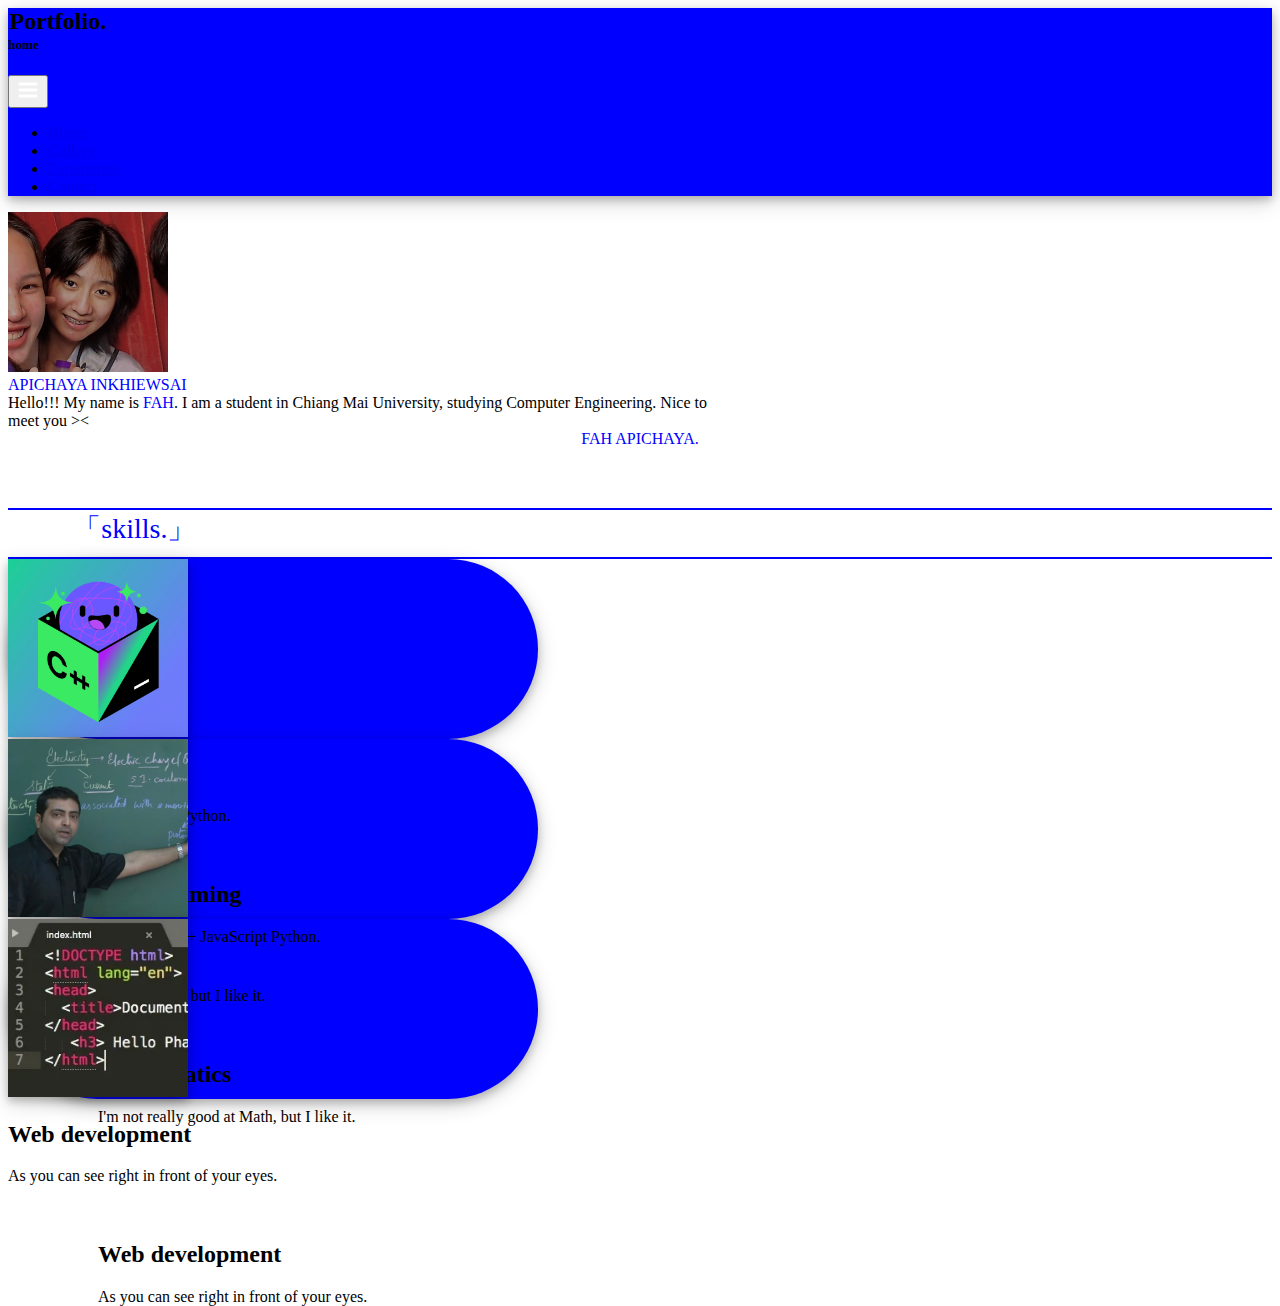
<file: index.html>
<!DOCTYPE html>
<html lang="en">
  <head>
    <meta charset="UTF-8" />
    <meta name="viewport" content="width=device-width, initial-scale=1.0" />
    <link
      href="https://cdn.jsdelivr.net/npm/bootstrap@5.0.2/dist/css/bootstrap.min.css"
      rel="stylesheet"
      integrity="sha384-EVSTQN3/azprG1Anm3QDgpJLIm9Nao0Yz1ztcQTwFspd3yD65VohhpuuCOmLASjC"
      crossorigin="anonymous"
    />
    <script
      src="https://cdn.jsdelivr.net/npm/bootstrap@5.3.0/dist/js/bootstrap.bundle.min.js"
      integrity="sha384-geWF76RCwLtnZ8qwWowPQNguL3RmwHVBC9FhGdlKrxdiJJigb/j/68SIy3Te4Bkz"
      crossorigin="anonymous"
    ></script>
    <link href="style.css" rel="stylesheet" />
    <title>My Portfolio</title>
  </head>
  <body>
    <!-- HEAD STRIP NAVIGATIONBAR -->
    <!-- ********************************* -->
    <div
      class="d-flex gap-0 align-items-center p-1 px-4 text-white shadow"
      style="background-color: #0000ff"
    >
      <h2 style="margin: 1.5px">Portfolio.</h2>
      <!-- <a href="index.html" class="text-white d-none d-sm-block ms-auto">Home</a>
      <a href="gallery.html" class="text-white d-none d-sm-block">Gallery</a>
      <a href="exp.html" class="text-white d-none d-sm-block">Experience</a>
      <a href="contact.html" class="text-white d-none d-sm-block">Contact</a> -->
      <h5 class="ms-auto" style="margin-top: auto">home</h5>
      <!-- ----Drop down---- -->
      <div class="dropdown">
        <button
          class="btn"
          type="button"
          id="dropdownMenuButton1"
          data-bs-toggle="dropdown"
          aria-expanded="false"
        >
          <svg
            xmlns="http://www.w3.org/2000/svg"
            class="icon icon-tabler icon-tabler-menu-2"
            width="24"
            height="24"
            viewBox="0 0 24 24"
            stroke-width="3"
            stroke="white"
            fill="none"
            stroke-linecap="round"
            stroke-linejoin="round"
          >
            <path stroke="none" d="M0 0h24v24H0z" fill="none"></path>
            <path d="M4 6l16 0"></path>
            <path d="M4 12l16 0"></path>
            <path d="M4 18l16 0"></path>
          </svg>
        </button>
        <ul
          class="dropdown-menu"
          aria-labelledby="dropdownMenuLink"
          style="background-color: #0000ff"
        >
          <li>
            <a class="dropdown-item text-white fw-bold" href="index.html"
              >Home</a
            >
          </li>
          <li>
            <a class="dropdown-item text-white fw-bold" href="gallery.html"
              >Gallery</a
            >
          </li>
          <li>
            <a class="dropdown-item text-white fw-bold" href="exp.html"
              >Experience</a
            >
          </li>
          <li>
            <a class="dropdown-item text-white fw-bold" href="contact.html"
              >Contact</a
            >
          </li>
        </ul>
      </div>
      <!-- ---------- -->
    </div>
    <!-- ********************************* -->

    <!-- Profile picture and introducing -->
    <div
      class="d-flex justify-content-center align-items-center mx-auto my-4"
      style="max-width: 700px"
    >
      <div>
        <img
          src="images/profilepic.jpg"
          class="rounded-circle"
          width="160"
          style="object-fit: cover"
        />
      </div>
      <div class="d-none d-sm-block">
        <div class="display-5 mb-3 mx-3 my-3 fw-bold" style="color: #0000ff">
          APICHAYA INKHIEWSAI
        </div>
        <div class="mx-3 my-3">
          <span>Hello!!! My name is </span
          ><span class="fw-bold" style="color: #0000ff">FAH</span
          ><span
            >. I am a student in Chiang Mai University, studying Computer
            Engineering. Nice to meet you ><
          </span>
        </div>
      </div>
    </div>
    <div
      class="d-sm-none justify-content-center display-5 my-3 fw-bold"
      style="color: #0000ff; text-align: center"
    >
      FAH APICHAYA.
    </div>
    <!-- ********************************* -->

    <!-- Skill -->
    <div class="d-flex skillbox">
      <div style="background: #0000ff; width: 20%"></div>

      <div
        class="fw-bold justify-content-center align-content-center"
        style="
          width: 20%;
          text-align: center;
          font-size: 28px;
          padding-right: 10px;
        "
      >
        「skills.」
      </div>
      <div style="background: #0000ff; width: 62%"></div>
    </div>
    <!-- ------------- -->
    <!-- card 1 -->
    <div class="card mb-3 mt-5 mx-auto boxcorner" style="max-width: 550px">
      <div class="row g-0">
        <div class="col-md-4">
          <img
            src="images/c++.jpg"
            class="img-fluid rounded-circle shadow d-none d-md-block"
            style="width: 180px; height: 178px"
            alt="..."
          />
        </div>
        <div class="col-md-8 d-none d-md-block">
          <div class="card-body">
            <h2 class="card-title mt-3 text-white">Programming</h2>
            <p class="card-text text-white">
              I can code C++ JavaScript Python.
            </p>
          </div>
        </div>
        <div
          class="col-md-8 d-md-none"
          style="padding-left: 90px; padding-top: 20px"
        >
          <div class="card-body">
            <h2 class="card-title mt-3 text-white">Programming</h2>
            <p class="card-text text-white">
              I can code C++ JavaScript Python.
            </p>
          </div>
        </div>
      </div>
    </div>
    <!-- card 2 -->
    <div class="card mb-3 mt-3 mx-auto boxcorner" style="max-width: 550px">
      <div class="row g-0">
        <div class="col-md-4">
          <img
            src="images/indian.jpg"
            class="img-fluid rounded-circle shadow d-none d-md-block"
            style="width: 180px; height: 178px"
            alt="..."
          />
        </div>
        <div class="col-md-8 d-none d-md-block">
          <div class="card-body">
            <h2 class="card-title mt-3 text-white">Mathematics</h2>
            <p class="card-text text-white">
              I'm not really good at Math, but I like it.
            </p>
          </div>
        </div>
        <div
          class="col-md-8 d-md-none"
          style="padding-left: 90px; padding-top: 20px"
        >
          <div class="card-body">
            <h2 class="card-title mt-3 text-white">Mathematics</h2>
            <p class="card-text text-white">
              I'm not really good at Math, but I like it.
            </p>
          </div>
        </div>
      </div>
    </div>
    <!-- card 3 -->
    <div class="card mb-3 mt-3 mx-auto boxcorner" style="max-width: 550px">
      <div class="row g-0">
        <div class="col-md-4">
          <img
            src="images/doctype.jpg"
            class="img-fluid rounded-circle shadow d-none d-md-block"
            style="width: 180px; height: 178px"
            alt="..."
          />
        </div>
        <div class="col-md-8 d-none d-md-block">
          <div class="card-body">
            <h2 class="card-title mt-3 text-white">Web development</h2>
            <p class="card-text text-white">
              As you can see right in front of your eyes.
            </p>
          </div>
        </div>
        <div
          class="col-md-8 d-md-none"
          style="padding-left: 90px; padding-top: 20px"
        >
          <div class="card-body">
            <h2 class="card-title mt-3 text-white">Web development</h2>
            <p class="card-text text-white">
              As you can see right in front of your eyes.
            </p>
          </div>
        </div>
      </div>
    </div>
    <!-- ********************************* -->
  </body>
</html>
</file>
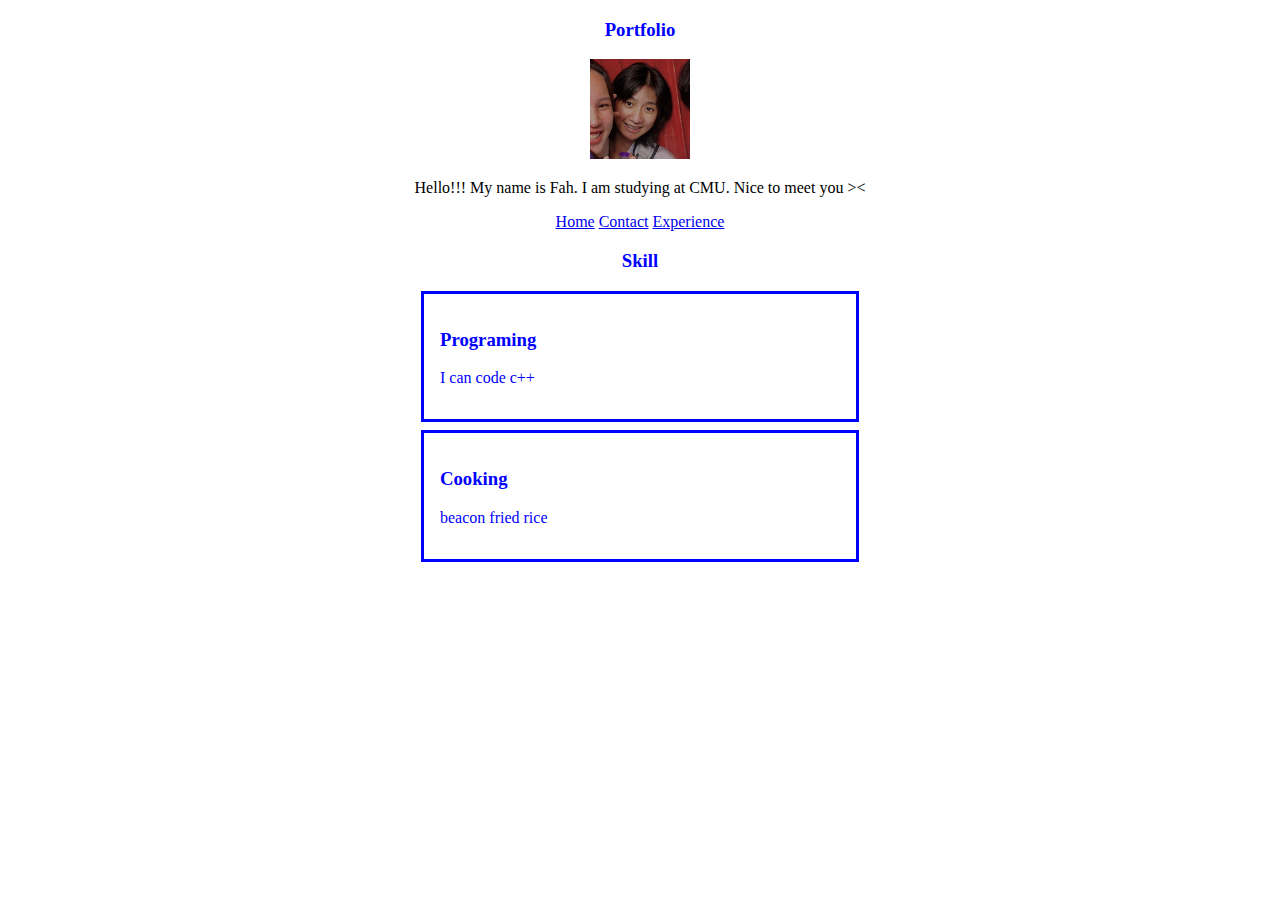
<file: work/index.html>
<!DOCTYPE html>
<html lang="en">
  <head>
    <meta charset="UTF-8" />
    <meta name="viewport" content="width=device-width, initial-scale=1.0" />
    <link rel="stylesheet" href="style.css" />
    <title>My Portfolio</title>
  </head>
  <body>
    <h3>Portfolio</h3>
    <center>
      <img src="/images/profilepic.jpg" alt="Profile Picture" width="100" />
    </center>
    <p style="text-align: center">
      Hello!!! My name is Fah. I am studying at CMU. Nice to meet you ><
    </p>
    <p style="text-align: center">
      <a href="/work/index.html"> Home</a>
      <a href="/work/contact.html"> Contact</a>
      <a href="/work/exp.html"> Experience </a>
    </p>

    <h3>Skill</h3>
    <div class="skill-container">
      <h3 class="skill-header">Programing</h3>
      <p>I can code c++</p>
    </div>

    <div class="skill-container">
      <h3 class="skill-header">Cooking</h3>
      <p>beacon fried rice</p>
    </div>
  </body>
</html>
</file>
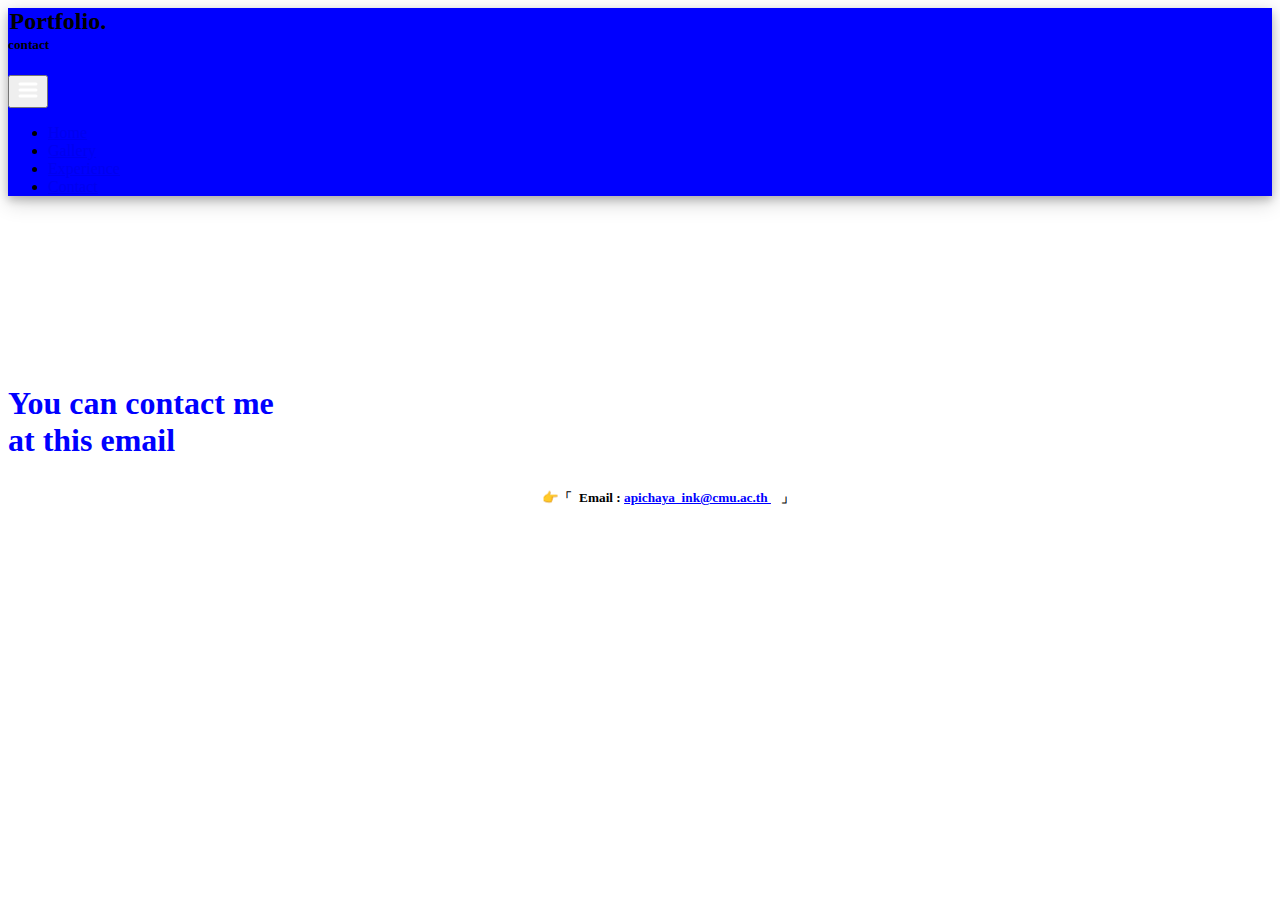
<file: contact.html>
<!DOCTYPE html>
<html lang="en">
  <head>
    <meta charset="UTF-8" />
    <meta name="viewport" content="width=device-width, initial-scale=1.0" />
    <link
      href="https://cdn.jsdelivr.net/npm/bootstrap@5.0.2/dist/css/bootstrap.min.css"
      rel="stylesheet"
      integrity="sha384-EVSTQN3/azprG1Anm3QDgpJLIm9Nao0Yz1ztcQTwFspd3yD65VohhpuuCOmLASjC"
      crossorigin="anonymous"
    />
    <script
      src="https://cdn.jsdelivr.net/npm/bootstrap@5.3.0/dist/js/bootstrap.bundle.min.js"
      integrity="sha384-geWF76RCwLtnZ8qwWowPQNguL3RmwHVBC9FhGdlKrxdiJJigb/j/68SIy3Te4Bkz"
      crossorigin="anonymous"
    ></script>
    <link href="style.css" rel="stylesheet" />
    <title>My Portfolio</title>
  </head>
  <body>
    <!-- HEAD STRIP NAVIGATIONBAR -->
    <!-- ********************************* -->
    <div
      class="d-flex gap-0 align-items-center p-1 px-4 text-white shadow"
      style="background-color: #0000ff"
    >
      <h2 style="margin: 1.5px">Portfolio.</h2>
      <h5 class="ms-auto" style="margin-top: auto">contact</h5>
      <!-- ----Drop down---- -->
      <div class="dropdown">
        <button
          class="btn"
          type="button"
          id="dropdownMenuButton1"
          data-bs-toggle="dropdown"
          aria-expanded="false"
        >
          <svg
            xmlns="http://www.w3.org/2000/svg"
            class="icon icon-tabler icon-tabler-menu-2"
            width="24"
            height="24"
            viewBox="0 0 24 24"
            stroke-width="3"
            stroke="white"
            fill="none"
            stroke-linecap="round"
            stroke-linejoin="round"
          >
            <path stroke="none" d="M0 0h24v24H0z" fill="none"></path>
            <path d="M4 6l16 0"></path>
            <path d="M4 12l16 0"></path>
            <path d="M4 18l16 0"></path>
          </svg>
        </button>
        <ul
          class="dropdown-menu"
          aria-labelledby="dropdownMenuLink"
          style="background-color: #0000ff"
        >
          <li>
            <a class="dropdown-item text-white fw-bold" href="index.html"
              >Home</a
            >
          </li>
          <li>
            <a class="dropdown-item text-white fw-bold" href="gallery.html"
              >Gallery</a
            >
          </li>
          <li>
            <a class="dropdown-item text-white fw-bold" href="exp.html"
              >Experience</a
            >
          </li>
          <li>
            <a class="dropdown-item text-white fw-bold" href="contact.html"
              >Contact</a
            >
          </li>
        </ul>
      </div>
      <!-- ---------- -->
    </div>
    <!-- ********************************* -->
    <div class="d-flex justify-content-center" >
      <h1 class="fw-bolder" style="color: #0000ff ;margin-top: 15%;">You can contact me <br />at this email
      </h1>
      
    </div>
    <h5 style="text-align: center ;margin-top: 30px;">
      &ensp;&ensp;&ensp;&ensp;&ensp;&ensp;&ensp;&ensp; 👉「&ensp;Email : <a href="mailto:apichaya_ink@cmu.ac.th" style="color: #0000ff;">apichaya_ink@cmu.ac.th   </a><span> &ensp; 」</span>
    </p>
  </body>
</html>
</file>
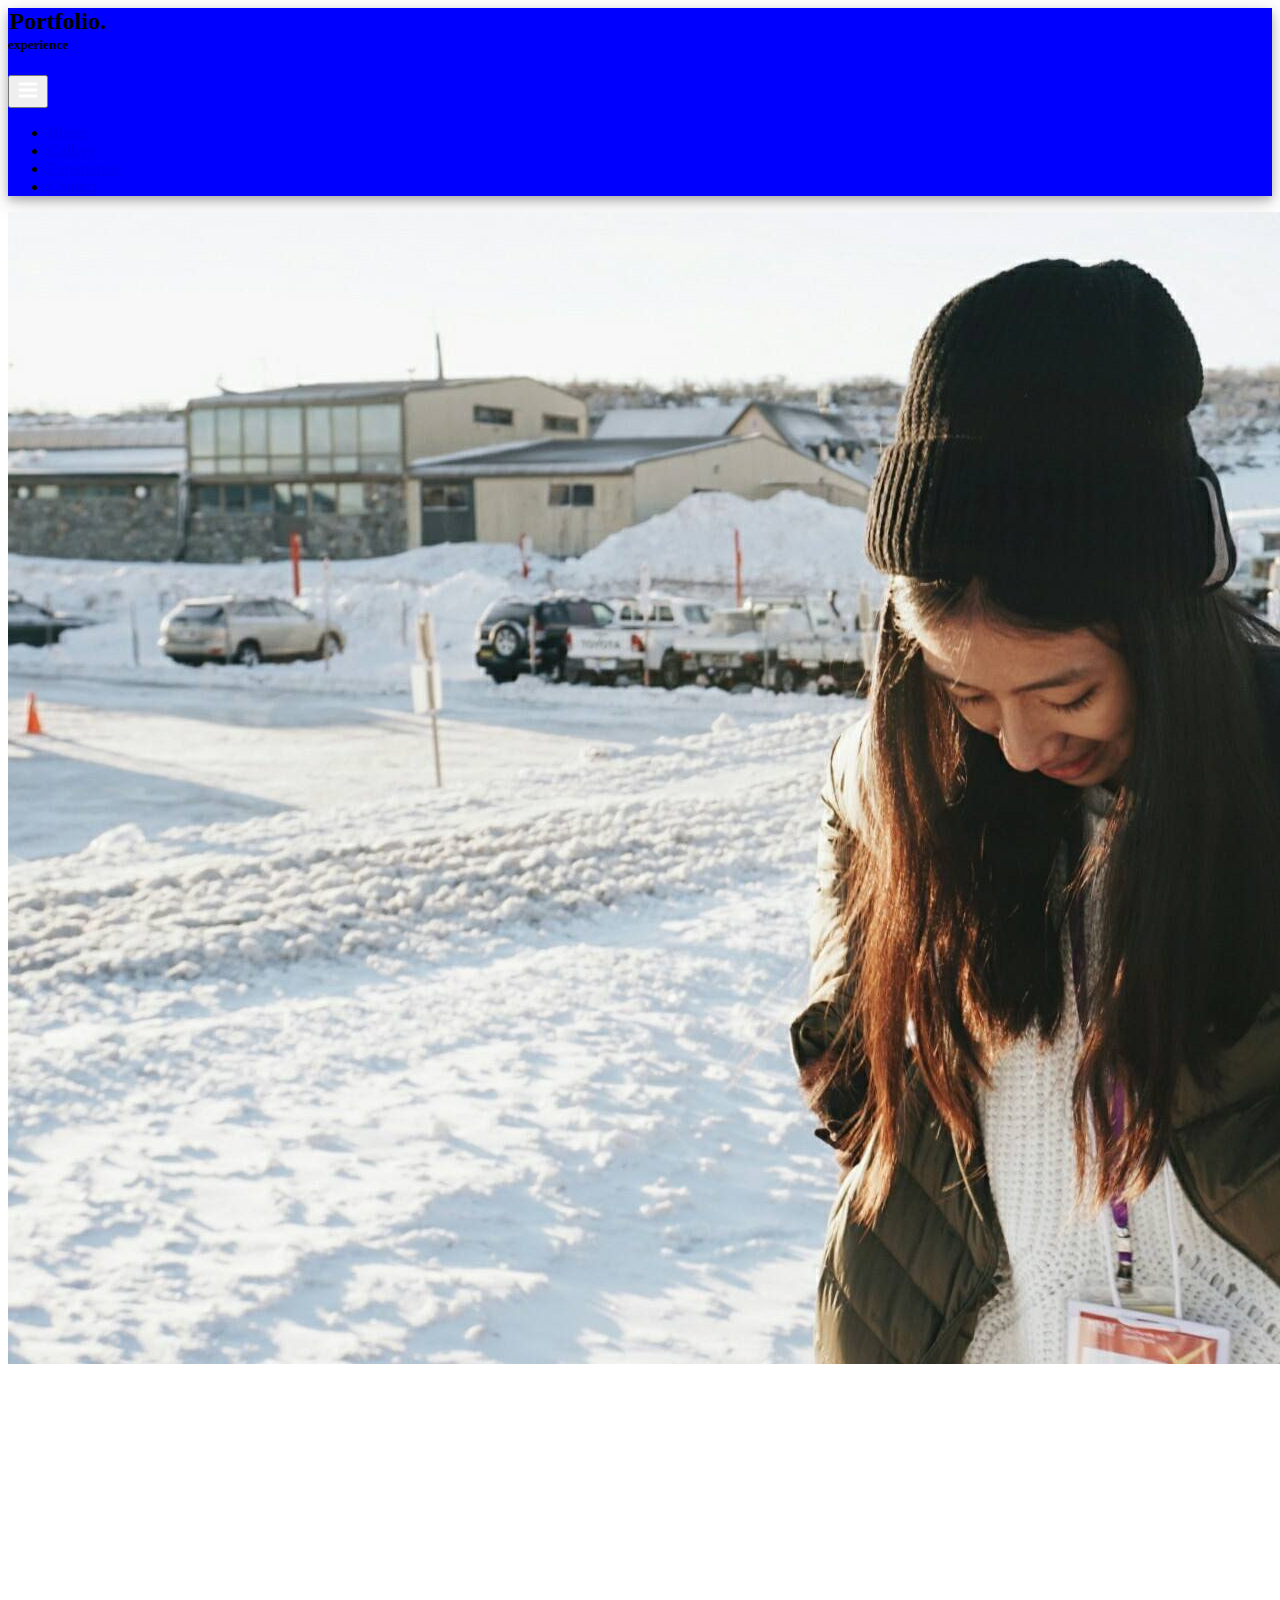
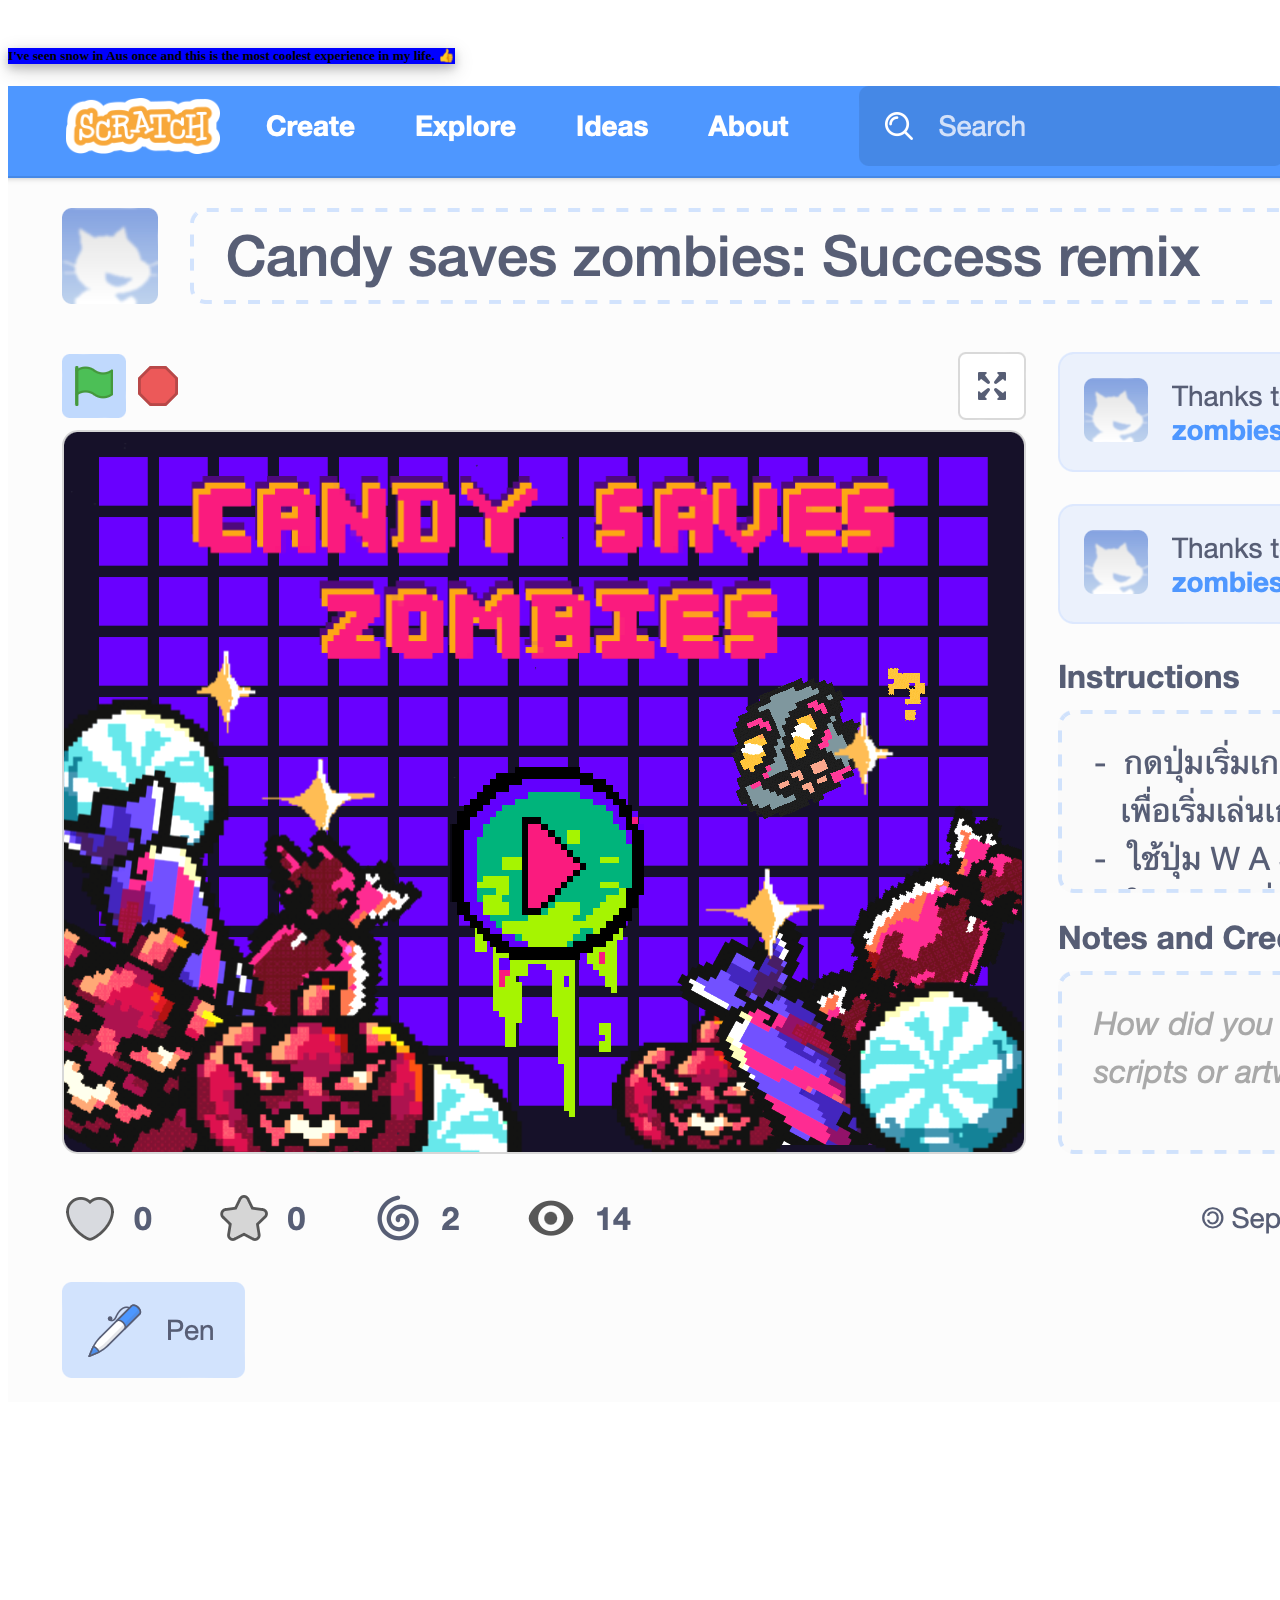
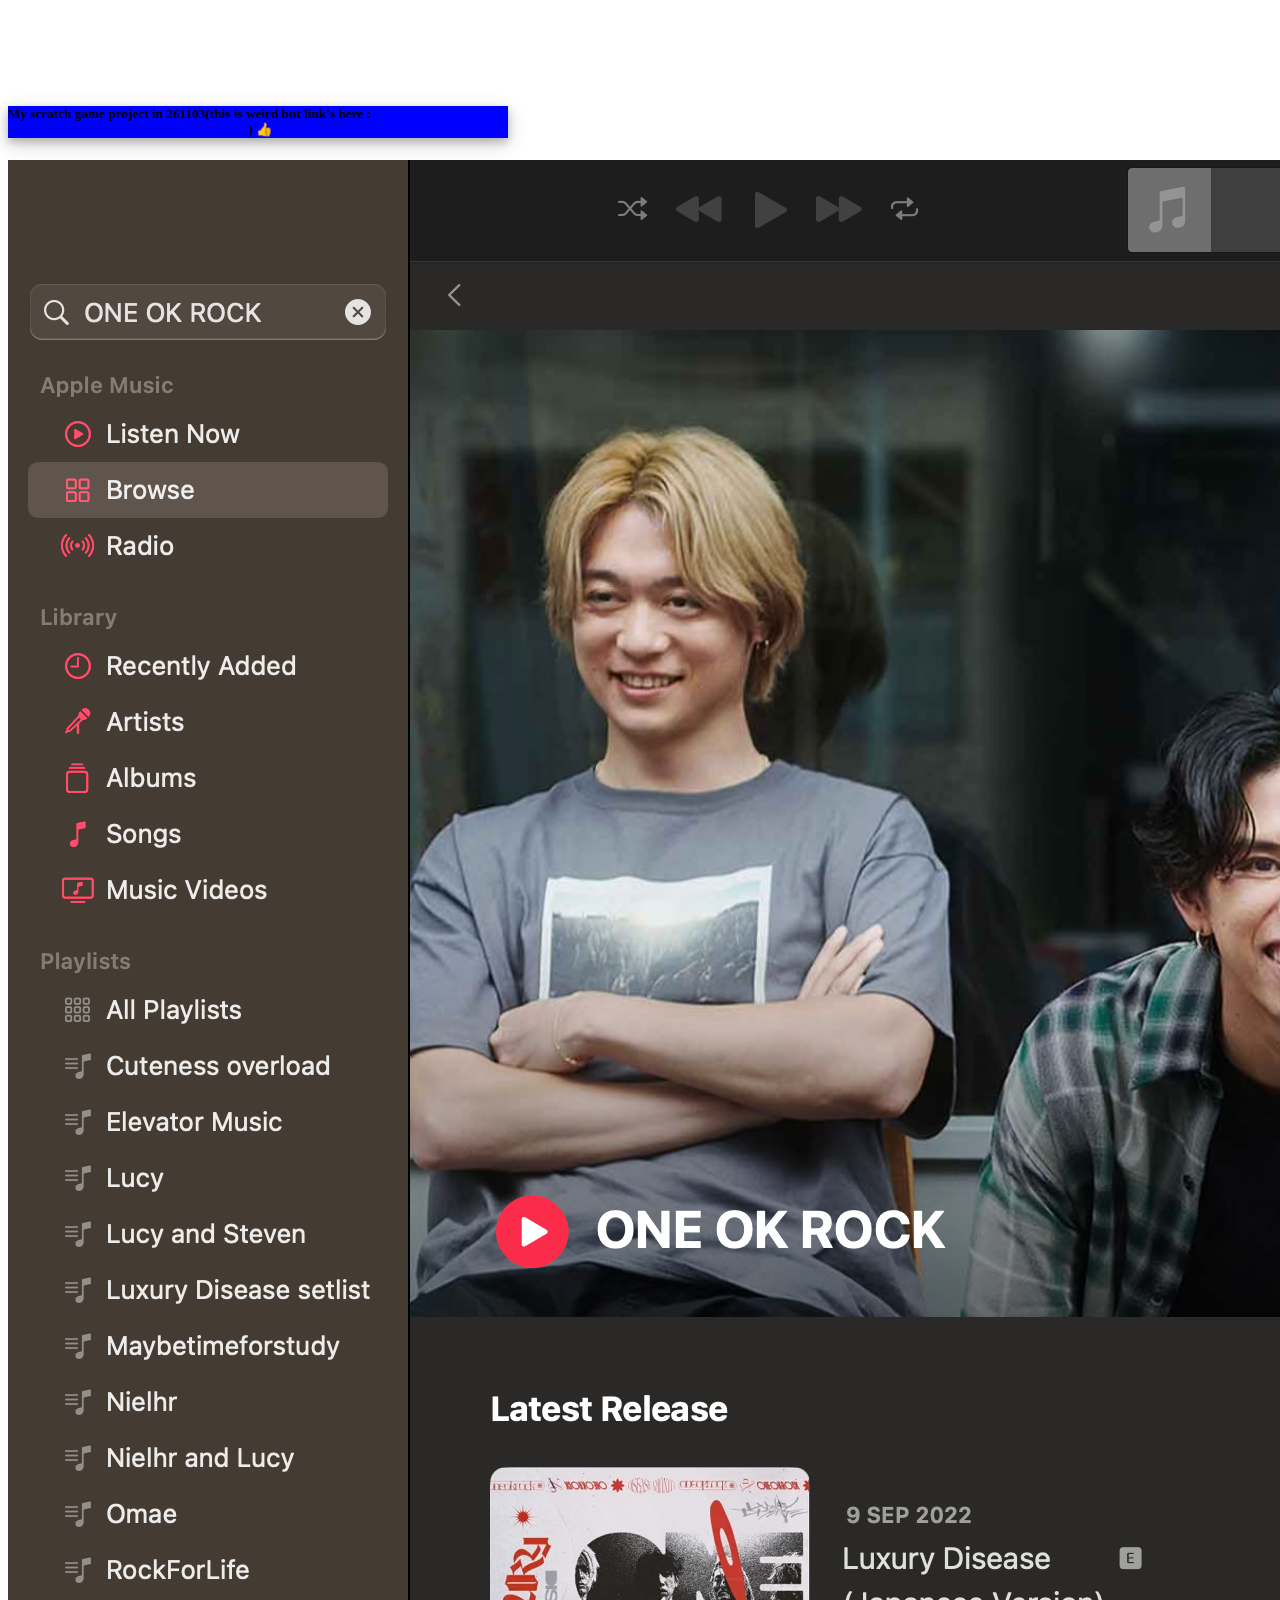
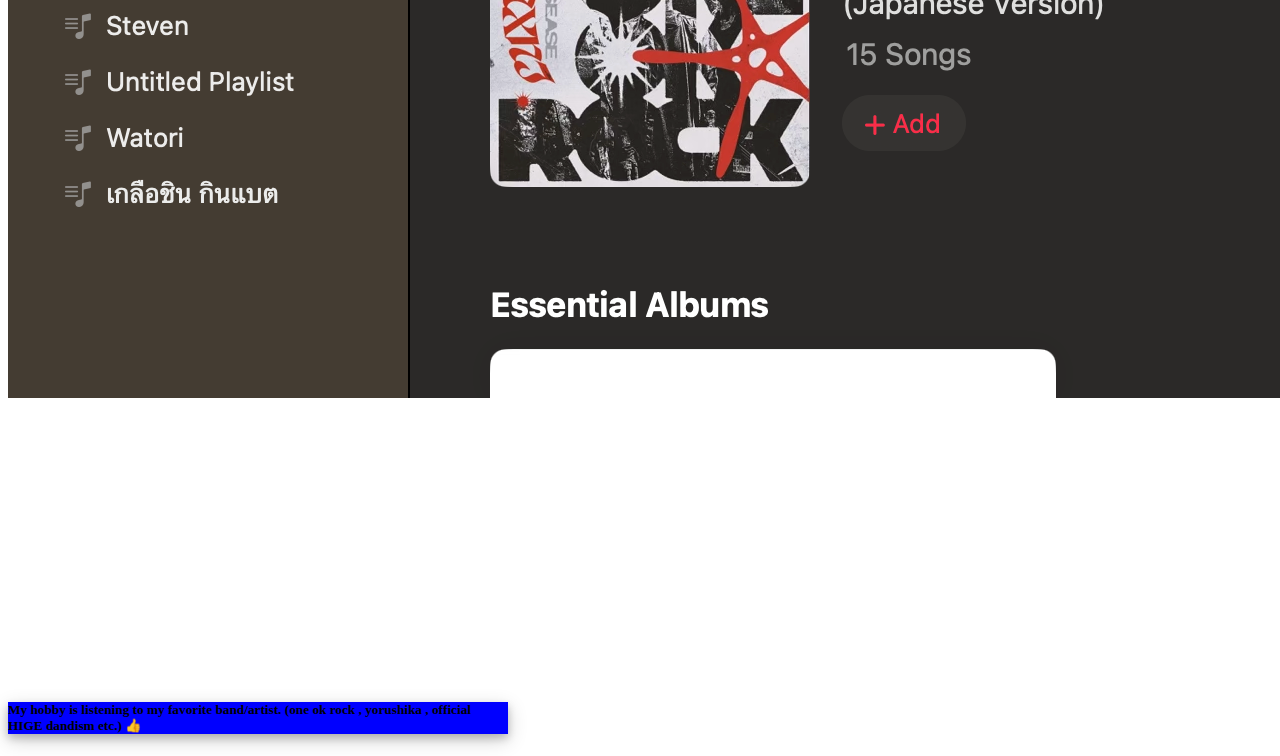
<file: exp.html>
<!DOCTYPE html>
<html lang="en">
  <head>
    <meta charset="UTF-8" />
    <meta name="viewport" content="width=device-width, initial-scale=1.0" />
    <link
      href="https://cdn.jsdelivr.net/npm/bootstrap@5.0.2/dist/css/bootstrap.min.css"
      rel="stylesheet"
      integrity="sha384-EVSTQN3/azprG1Anm3QDgpJLIm9Nao0Yz1ztcQTwFspd3yD65VohhpuuCOmLASjC"
      crossorigin="anonymous"
    />
    <script
      src="https://cdn.jsdelivr.net/npm/bootstrap@5.3.0/dist/js/bootstrap.bundle.min.js"
      integrity="sha384-geWF76RCwLtnZ8qwWowPQNguL3RmwHVBC9FhGdlKrxdiJJigb/j/68SIy3Te4Bkz"
      crossorigin="anonymous"
    ></script>
    <link href="style.css" rel="stylesheet" />
    <title>My Portfolio</title>
  </head>
  <body>
    <!-- HEAD STRIP NAVIGATIONBAR -->
    <!-- ********************************* -->
    <div
      class="d-flex gap-0 align-items-center p-1 px-4 text-white shadow"
      style="background-color: #0000ff"
    >
      <h2 style="margin: 1.5px">Portfolio.</h2>
      <h5 class="ms-auto" style="margin-top: auto">experience</h5>
      <!-- ----Drop down---- -->
      <div class="dropdown">
        <button
          class="btn"
          type="button"
          id="dropdownMenuButton1"
          data-bs-toggle="dropdown"
          aria-expanded="false"
        >
          <svg
            xmlns="http://www.w3.org/2000/svg"
            class="icon icon-tabler icon-tabler-menu-2"
            width="24"
            height="24"
            viewBox="0 0 24 24"
            stroke-width="3"
            stroke="white"
            fill="none"
            stroke-linecap="round"
            stroke-linejoin="round"
          >
            <path stroke="none" d="M0 0h24v24H0z" fill="none"></path>
            <path d="M4 6l16 0"></path>
            <path d="M4 12l16 0"></path>
            <path d="M4 18l16 0"></path>
          </svg>
        </button>
        <ul
          class="dropdown-menu"
          aria-labelledby="dropdownMenuLink"
          style="background-color: #0000ff"
        >
          <li>
            <a class="dropdown-item text-white fw-bold" href="index.html"
              >Home</a
            >
          </li>
          <li>
            <a class="dropdown-item text-white fw-bold" href="gallery.html"
              >Gallery</a
            >
          </li>
          <li>
            <a class="dropdown-item text-white fw-bold" href="exp.html"
              >Experience</a
            >
          </li>
          <li>
            <a class="dropdown-item text-white fw-bold" href="contact.html"
              >Contact</a
            >
          </li>
        </ul>
      </div>
      <!-- ---------- -->
    </div>
    <!-- ********************************* -->

    <div class="card">
      <img class="card-img" src="images/snowaus.jpeg" alt="Card image" />
      <div
        class="card-img-overlay shadowie"
        style="
          height: fit-content;
          width: fit-content;
          background-color: #0000ff;
          margin-top: 280px;
        "
      >
        <h5
          class="card-title text-white"
          style="color: #000000; max-width: 500px"
        >
          I've seen snow in Aus once and this is the most coolest experience in
          my life. 👍
        </h5>
      </div>
    </div>
    <div class="card">
      <img class="card-img" src="images/scratch.png" alt="Card image" />
      <div
        class="card-img-overlay shadowie"
        style="
          height: fit-content;
          width: fit-content;
          background-color: #0000ff;
          margin-top: 300px;
        "
      >
        <h5
          class="card-title text-white"
          style="color: #000000; max-width: 500px"
        >
          My scratch game project in 261103(this is weird but link's here :
          <a href="https://scratch.mit.edu/projects/734580709">
            https://scratch.mit.edu/projects/734580709</a
          >) 👍
        </h5>
      </div>
    </div>
    <div class="card">
      <img class="card-img" src="images/hobby.png" alt="Card image" />
      <div
        class="card-img-overlay shadowie"
        style="
          height: fit-content;
          width: fit-content;
          background-color: #0000ff;
          margin-top: 300px;
        "
      >
        <h5
          class="card-title text-white"
          style="color: #000000; max-width: 500px"
        >
          My hobby is listening to my favorite band/artist. (one ok rock ,
          yorushika , official HIGE dandism etc.) 👍
        </h5>
      </div>
    </div>
  </body>
</html>
</file>
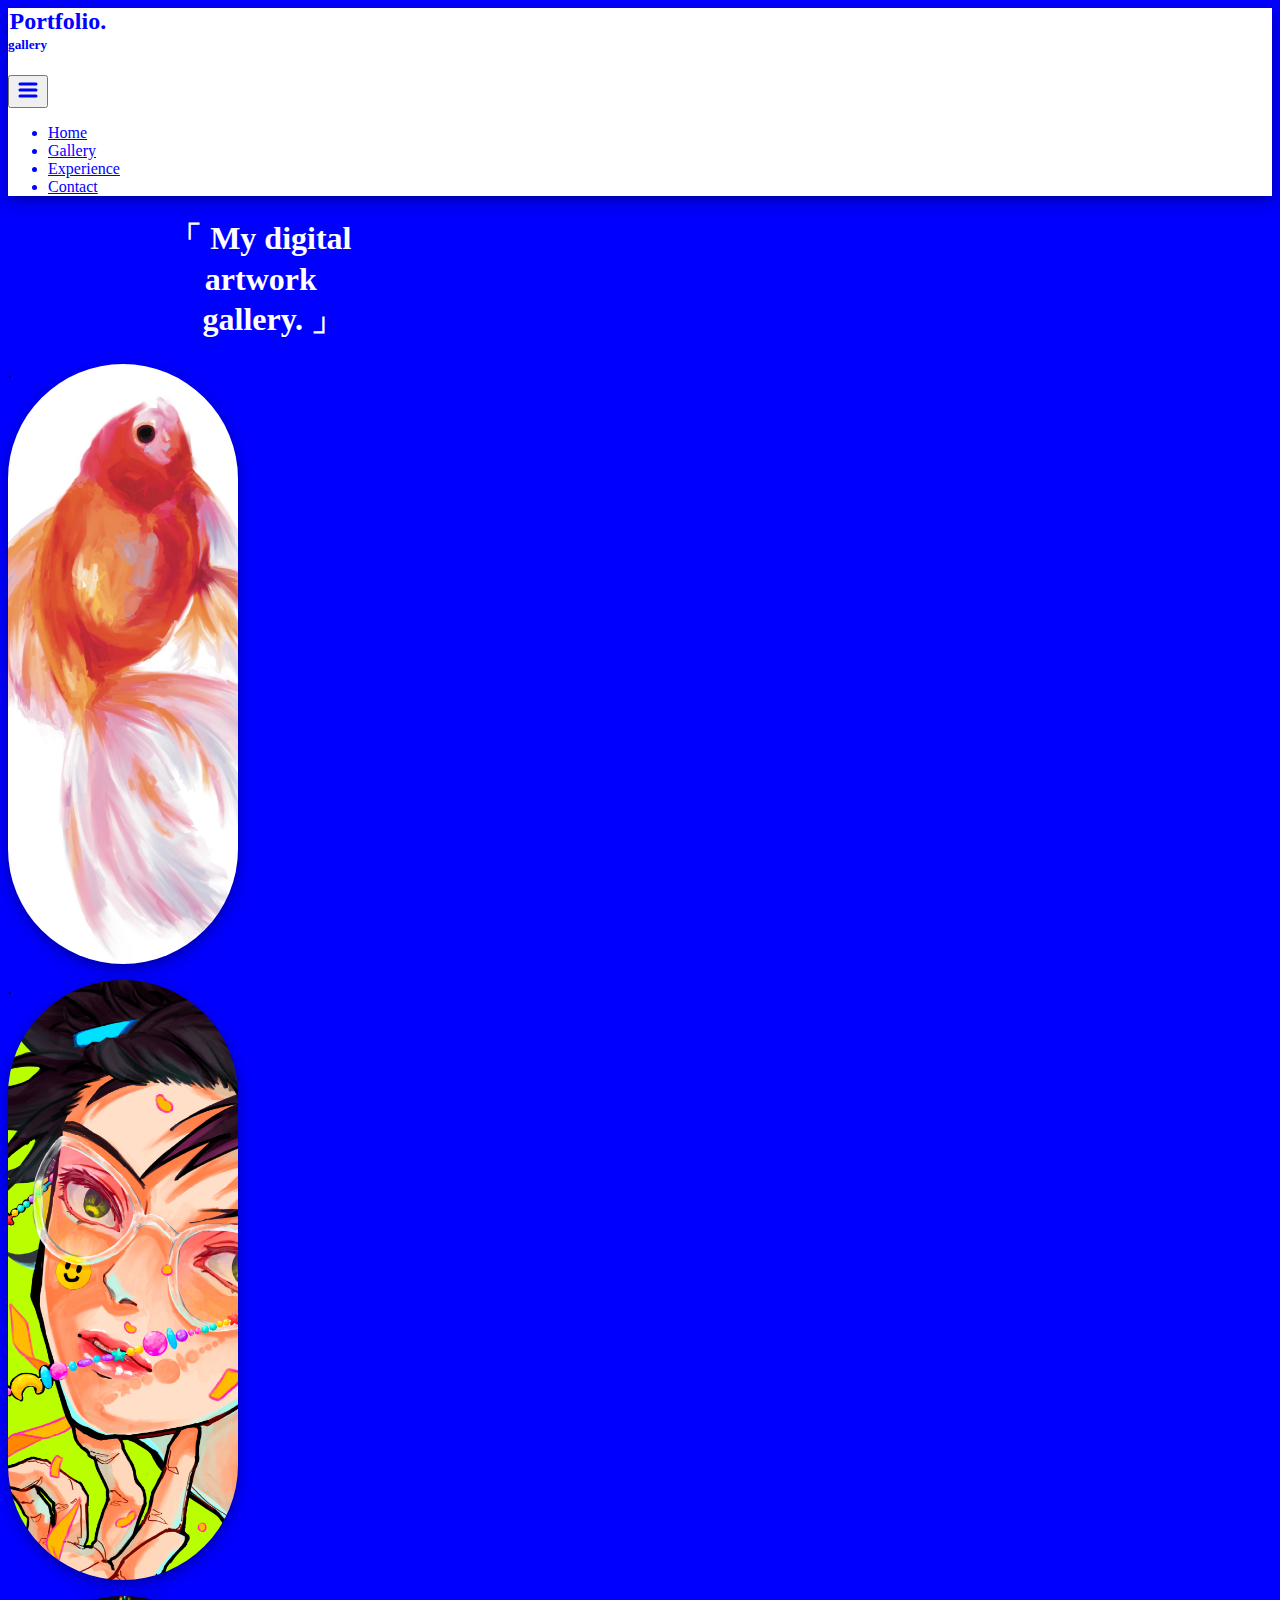
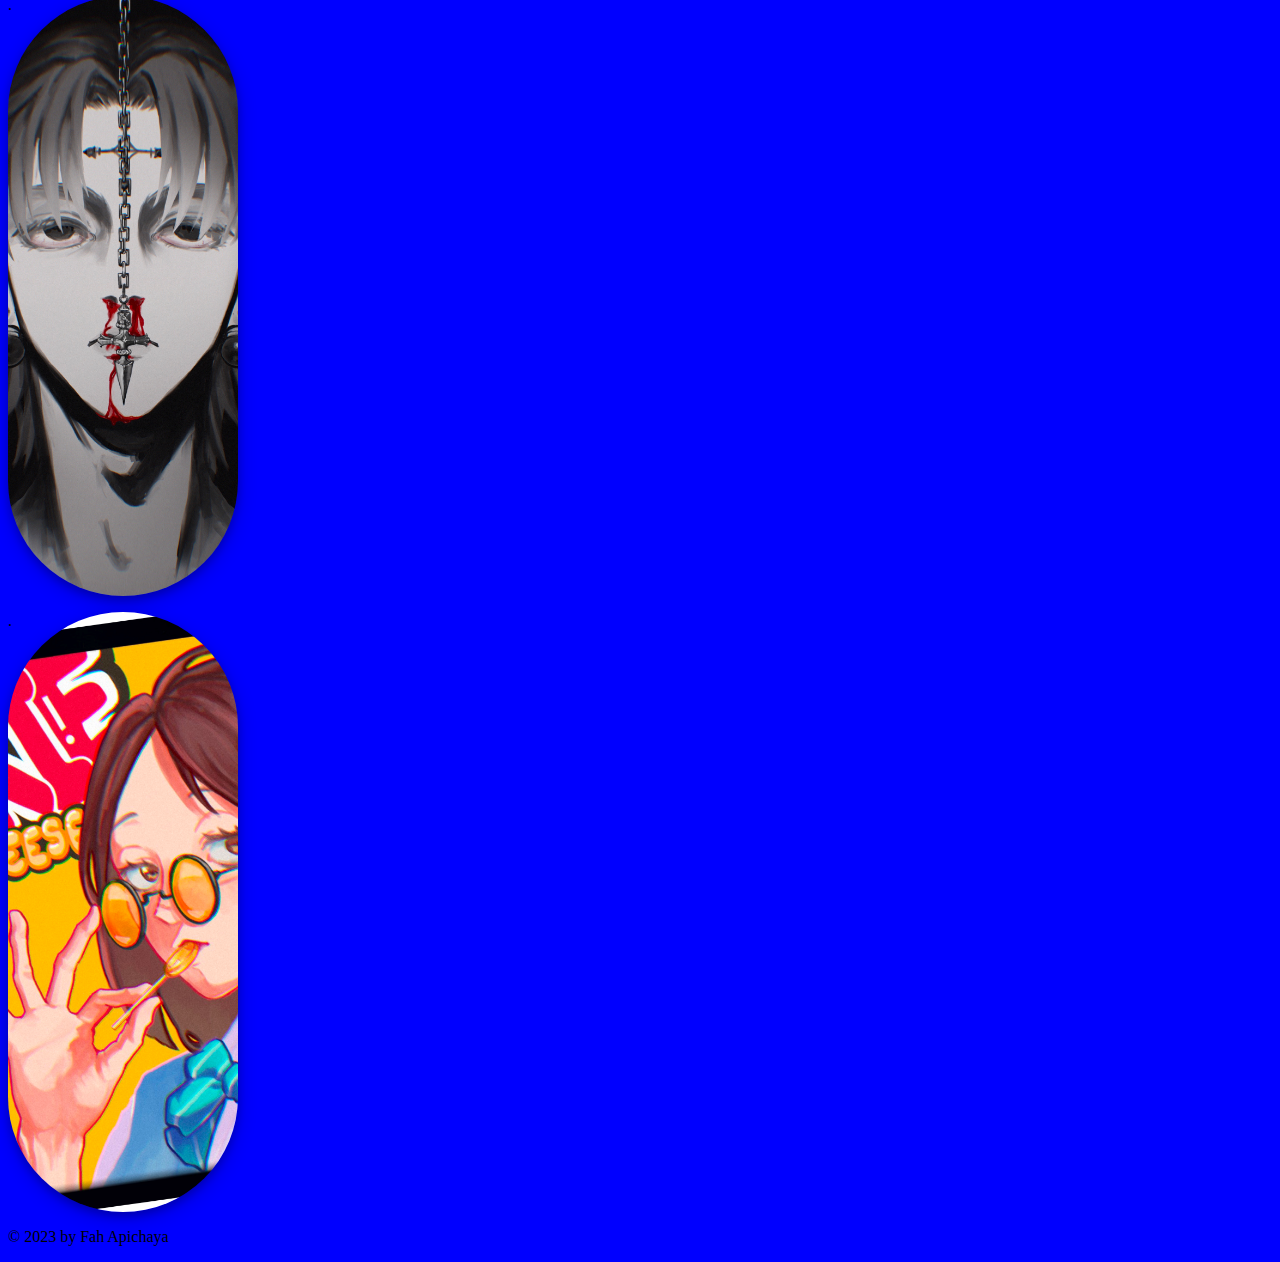
<file: gallery.html>
<!DOCTYPE html>
<html lang="en">
  <head>
    <meta charset="UTF-8" />
    <meta name="viewport" content="width=device-width, initial-scale=1.0" />
    <link
      href="https://cdn.jsdelivr.net/npm/bootstrap@5.0.2/dist/css/bootstrap.min.css"
      rel="stylesheet"
      integrity="sha384-EVSTQN3/azprG1Anm3QDgpJLIm9Nao0Yz1ztcQTwFspd3yD65VohhpuuCOmLASjC"
      crossorigin="anonymous"
    />
    <script
      src="https://cdn.jsdelivr.net/npm/bootstrap@5.3.0/dist/js/bootstrap.bundle.min.js"
      integrity="sha384-geWF76RCwLtnZ8qwWowPQNguL3RmwHVBC9FhGdlKrxdiJJigb/j/68SIy3Te4Bkz"
      crossorigin="anonymous"
    ></script>
    <link href="style.css" rel="stylesheet" />
    <title>My Portfolio</title>
  </head>
  <body style="background-color: #0000ff">
    <!-- HEAD STRIP NAVIGATIONBAR -->
    <!-- ********************************* -->
    <div
      class="d-flex gap-0 align-items-center p-1 px-4 shadow"
      style="background-color: white; color: #0000ff"
    >
      <h2 style="margin: 1.5px; font-weight: 660">Portfolio.</h2>
      <h5 class="ms-auto fw-bold" style="margin-top: auto">gallery</h5>

      <!-- ----Drop down---- -->
      <div class="dropdown">
        <button
          class="btn"
          type="button"
          id="dropdownMenuButton1"
          data-bs-toggle="dropdown"
          aria-expanded="false"
        >
          <svg
            xmlns="http://www.w3.org/2000/svg"
            class="icon icon-tabler icon-tabler-menu-2"
            width="24"
            height="24"
            viewBox="0 0 24 24"
            stroke-width="3"
            stroke="#0000ff"
            fill="none"
            stroke-linecap="round"
            stroke-linejoin="round"
          >
            <path stroke="none" d="M0 0h24v24H0z" fill="none"></path>
            <path d="M4 6l16 0"></path>
            <path d="M4 12l16 0"></path>
            <path d="M4 18l16 0"></path>
          </svg>
        </button>
        <ul
          class="dropdown-menu dropdown-menu-gal"
          aria-labelledby="dropdownMenuLink"
          style="background-color: white"
        >
          <li>
            <a
              class="dropdown-item fw-bold"
              style="color: #0000ff"
              href="index.html"
              >Home</a
            >
          </li>
          <li>
            <a
              class="dropdown-item fw-bold"
              style="color: #0000ff"
              href="gallery.html"
              >Gallery</a
            >
          </li>
          <li>
            <a
              class="dropdown-item fw-bold"
              style="color: #0000ff"
              href="exp.html"
              >Experience</a
            >
          </li>
          <li>
            <a
              class="dropdown-item fw-bold"
              style="color: #0000ff"
              href="contact.html"
              >Contact</a
            >
          </li>
        </ul>
      </div>
      <!-- ---------- -->
    </div>
    <!-- ********************************* -->
    <!-- My digital art gallery -->
    <div class="m-5" style="min-width: 500px">
      <h1
        class="fw-bold justify-content-center align-content-center"
        style="
          width: 40%;
          text-align: center;
          padding-right: 10px;
          color: white;
        "
      >
        「 My digital<br />artwork <br />&ensp; gallery. 」
      </h1>
    </div>
    <!-- ********************************* -->
    <div class="d-flex gap-3 justify-content-center flex-wrap align-items-star">
      <!-- card1 -->
      <div class="card galbox-fish" style="width: 18rem">
        <!-- <img class="card-img-top" src="gal/fish.jpg" alt="Card image cap" /> -->
        <div class="card-body">
          <p class="card-text">.</p>
        </div>
      </div>
      <!-- ------- -->
      <!-- card2 -->
      <div class="card galbox-boy" style="width: 18rem">
        <div class="card-body">
          <p class="card-text">.</p>
        </div>
      </div>
      <!-- ------- -->
      <!-- card3 -->
      <div class="card galbox-kuroro" style="width: 18rem">
        <div class="card-body">
          <p class="card-text">.</p>
        </div>
      </div>
      <!-- ------- -->
      <!-- card4 -->
      <div class="card galbox-yuki" style="width: 18rem">
        <div class="card-body">
          <p class="card-text">.</p>
        </div>
      </div>
      <!-- ------- -->
    </div>
    <!-- ********************************** -->
    <div>
      <p class="text-center text-dark mt-5">© 2023 by Fah Apichaya</p>
    </div>
  </body>
</html>
</file>
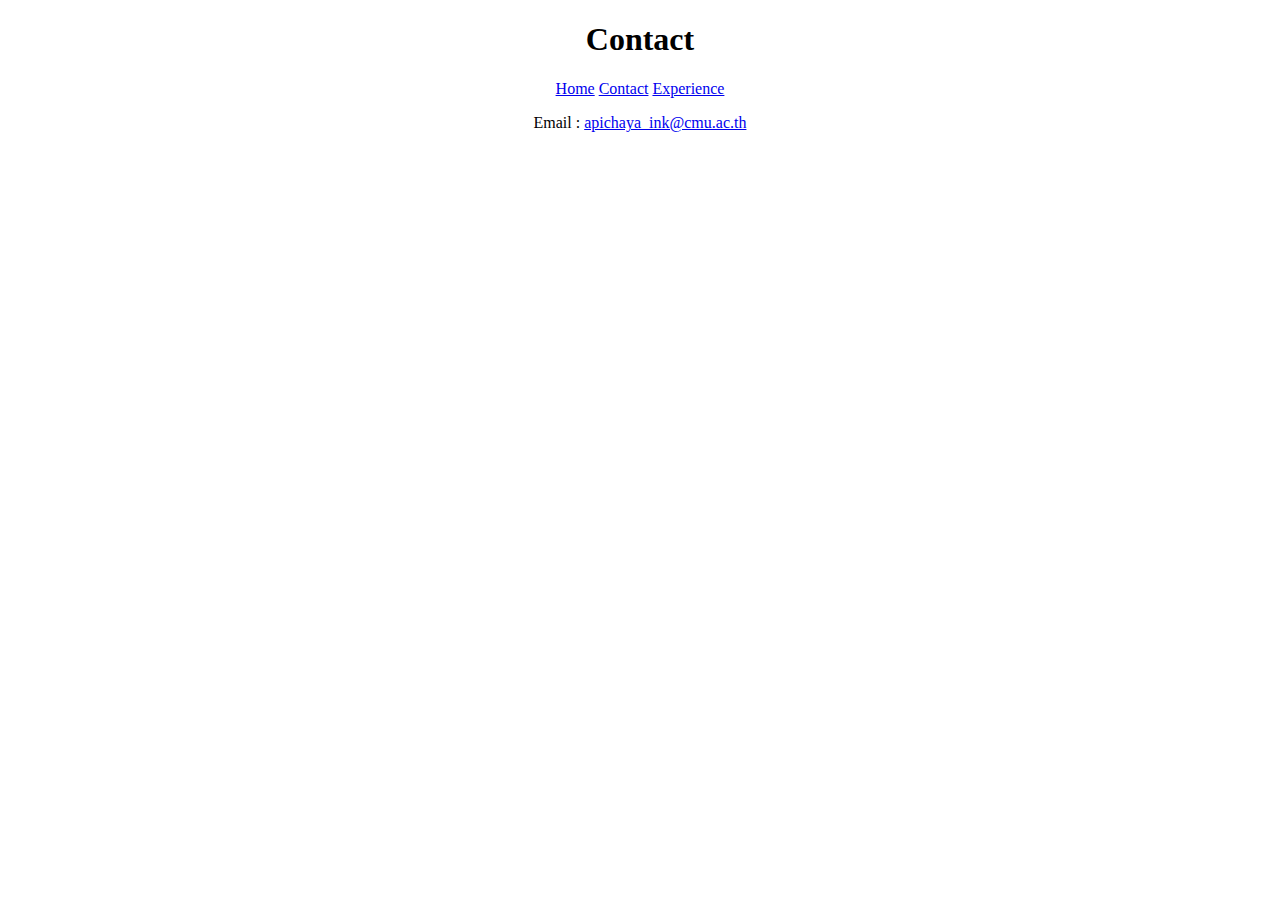
<file: work/contact.html>
<!DOCTYPE html>
<html lang="en">
  <head>
    <meta charset="UTF-8" />
    <meta name="viewport" content="width=device-width, initial-scale=1.0" />
    <title>My Portfolio</title>
  </head>
  <body>
    <h1 style="text-align: center">Contact</h1>
    <p style="text-align: center">
      <a href="/work/index.html"> Home</a>
      <a href="/work/contact.html"> Contact</a>
      <a href="/work/exp.html"> Experience </a>
    </p>
    <p style="text-align: center">
      Email : <a href="mailto:apichaya_ink@cmu.ac.th">apichaya_ink@cmu.ac.th</a>
    </p>
  </body>
</html>
</file>
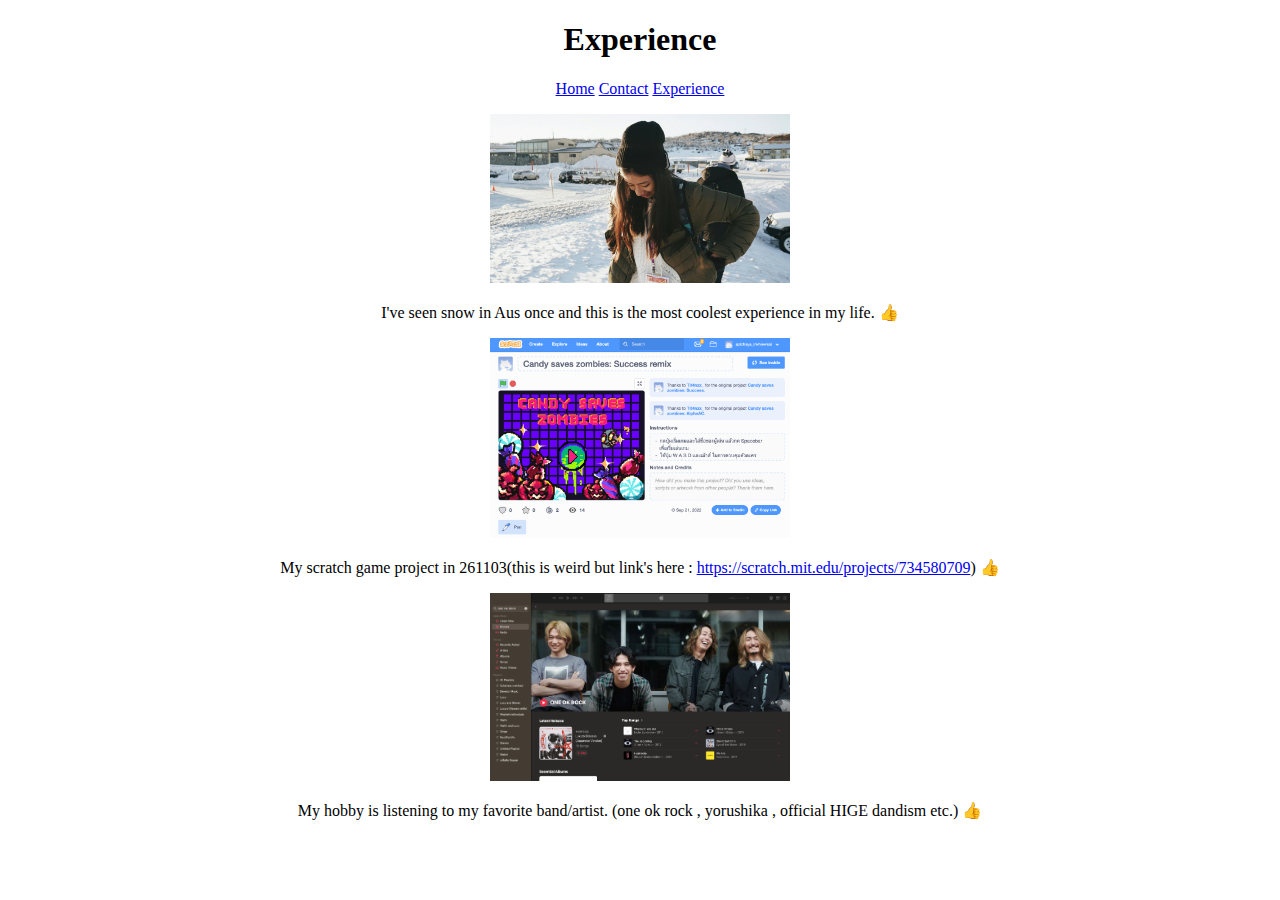
<file: work/exp.html>
<!DOCTYPE html>
<html lang="en">
  <head>
    <meta charset="UTF-8" />
    <meta name="viewport" content="width=device-width, initial-scale=1.0" />
    <title>My Portfolio</title>
  </head>
  <body>
    <h1 style="text-align: center">Experience</h1>
    <p style="text-align: center">
      <a href="/work/index.html"> Home</a>
      <a href="/work/contact.html"> Contact</a>
      <a href="/work/exp.html"> Experience </a>
    </p>
    <center>
      <img src="/images/snowaus.jpeg" width="300" />
      <p>
        I've seen snow in Aus once and this is the most coolest experience in my
        life. 👍
      </p>
      <img src="/images/scratch.png" width="300" />
      <p>
        My scratch game project in 261103(this is weird but link's here :
        <a href="https://scratch.mit.edu/projects/734580709">
          https://scratch.mit.edu/projects/734580709</a
        >) 👍
      </p>
      <img src="/images/hobby.png" width="300" />
      <p>
        My hobby is listening to my favorite band/artist. (one ok rock ,
        yorushika , official HIGE dandism etc.) 👍
      </p>
    </center>
  </body>
</html>
</file>
<file: style.css>
.shadow {
  box-shadow: 0 4px 8px 0 rgba(0, 0, 0, 0.2), 0 6px 20px 0 rgba(0, 0, 0, 0.19);
}

.dropdown-menu > li > a:hover {
  background-color: rgb(0, 0, 190);
}

.dropdown-menu-gal > li > a:hover {
  background-color: rgb(234, 234, 255);
}

.skillbox {
  margin-top: 60px;
  border-top: 2.5px solid;
  border-bottom: 2.5px solid;
  color: #0000ff;
  max-width: 100%;
  height: 47px;
  margin-left: auto;
  margin-right: auto;
}

.boxcorner {
  width: 530px;
  border-radius: 180px;
  border-radius: 180px 180px 0 0;
  border-radius: 250px;
  height: 180px;
  background: #0000ff;
  box-shadow: 0 4px 8px 0 rgba(0, 0, 0, 0.2), 0 6px 20px 0 rgba(0, 0, 0, 0.19);
}

.galbox-fish {
  border-radius: 500px;
  max-width: 230px;
  height: 600px;
  background-image: url(gal/fish.jpg);
  background-size: cover;
  box-shadow: 0 4px 8px 0 rgba(0, 0, 0, 0.2), 0 6px 20px 0 rgba(0, 0, 0, 0.19);
}

.galbox-boy {
  border-radius: 500px;
  max-width: 230px;
  height: 600px;
  background-image: url(gal/boy.jpg);
  background-size: cover;
  box-shadow: 0 4px 8px 0 rgba(0, 0, 0, 0.2), 0 6px 20px 0 rgba(0, 0, 0, 0.19);
}

.galbox-kuroro {
  border-radius: 500px;
  max-width: 230px;
  height: 600px;
  background-image: url(gal/kuroro.jpg);
  background-size: cover;
  box-shadow: 0 4px 8px 0 rgba(0, 0, 0, 0.2), 0 6px 20px 0 rgba(0, 0, 0, 0.19);
}

.galbox-yuki {
  border-radius: 500px;
  max-width: 230px;
  height: 600px;
  background-image: url(gal/yuki.jpg);
  background-size: cover;
  box-shadow: 0 4px 8px 0 rgba(0, 0, 0, 0.2), 0 6px 20px 0 rgba(0, 0, 0, 0.19);
}

.shadowie {
  box-shadow: 0 4px 8px 0 rgba(0, 0, 0, 0.2), 0 6px 20px 0 rgba(0, 0, 0, 0.19);
}
</file>
<file: work/style.css>
h3 {
  text-align: center;
  color: #0000ff;
}

.skill-header {
  text-align: left;
}

.skill-container {
  border: solid;
  color: #0000ff;
  width: 400px;
  margin-left: auto;
  margin-right: auto;
  padding: 16px;
  margin-bottom: 8px;
}
</file>
